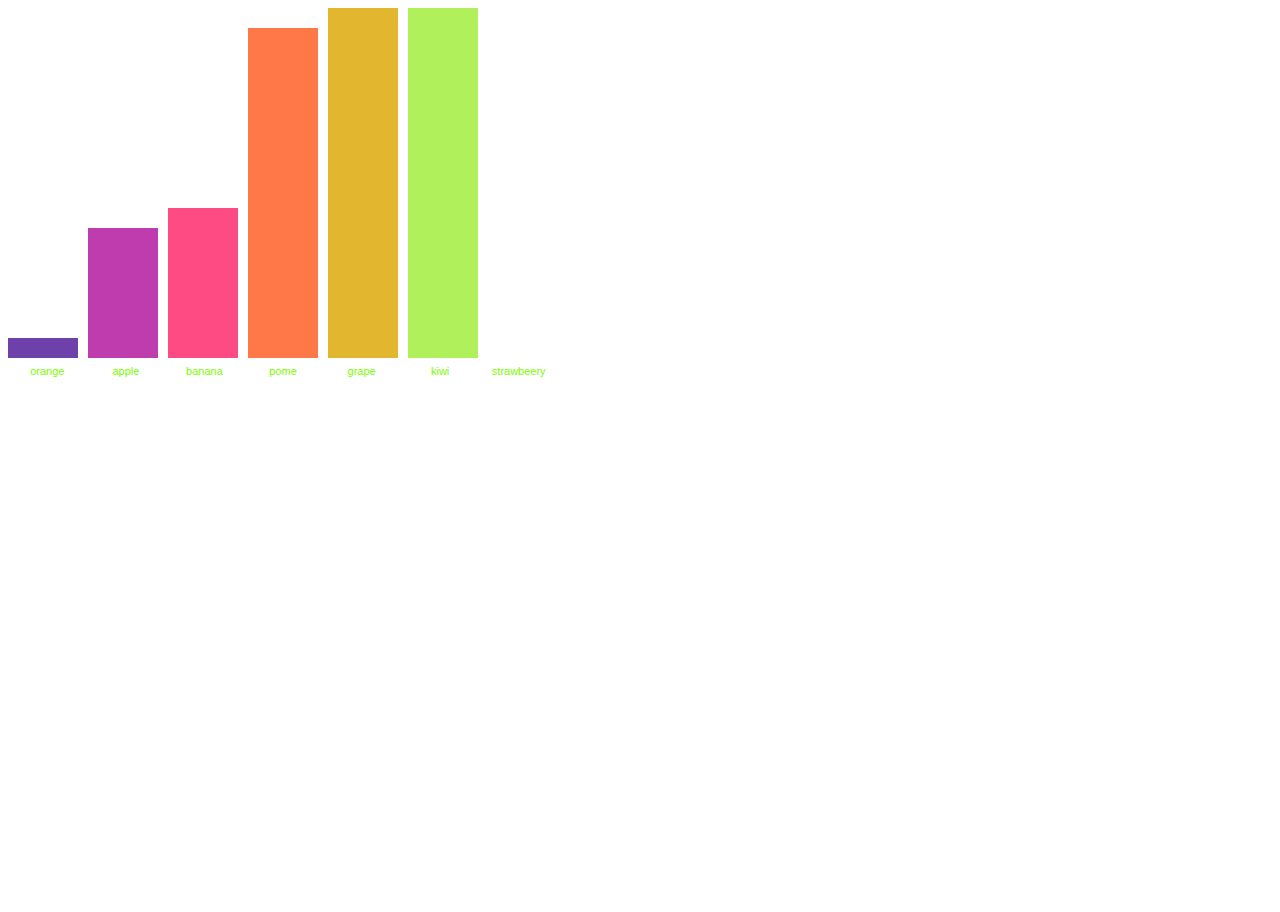
<file: Belajar/belajar.html>
<!DOCTYPE html>
<html lang="en">
    <head>
        <meta charset="utf-8">
        <title> example 2</title>
        <link rel ="stylesheet" type ="text/css" href ="style.css">
        <script type ="text/javascript" src ="d3.v4.js"></script>
    <body>
        <script type ="text/javascript" src="shape.js"></script>
    </body>
    </head>
</html>
</file>
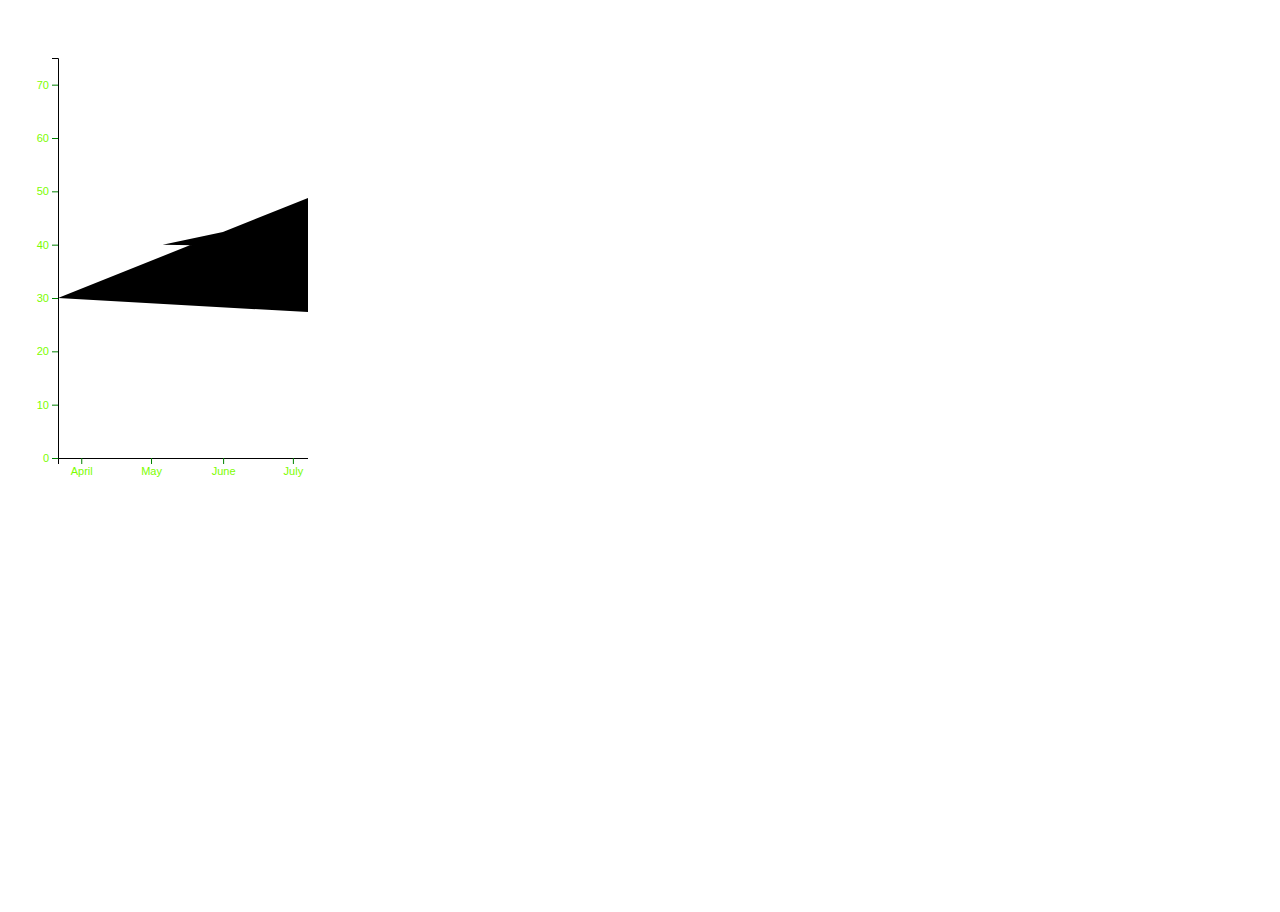
<file: Belajar/bljrimport.html>
<!DOCTYPE html>
<html lang="en">
    <head>
        <meta charset="utf-8">
        <title> example 2</title>
        <link rel ="stylesheet" type ="text/css" href ="style.css">
        <script type ="text/javascript" src ="d3.v4.js"></script>
    <body>
        <script type ="text/javascript" src="price.js"></script>
    </body>
    </head>
</html>
</file>
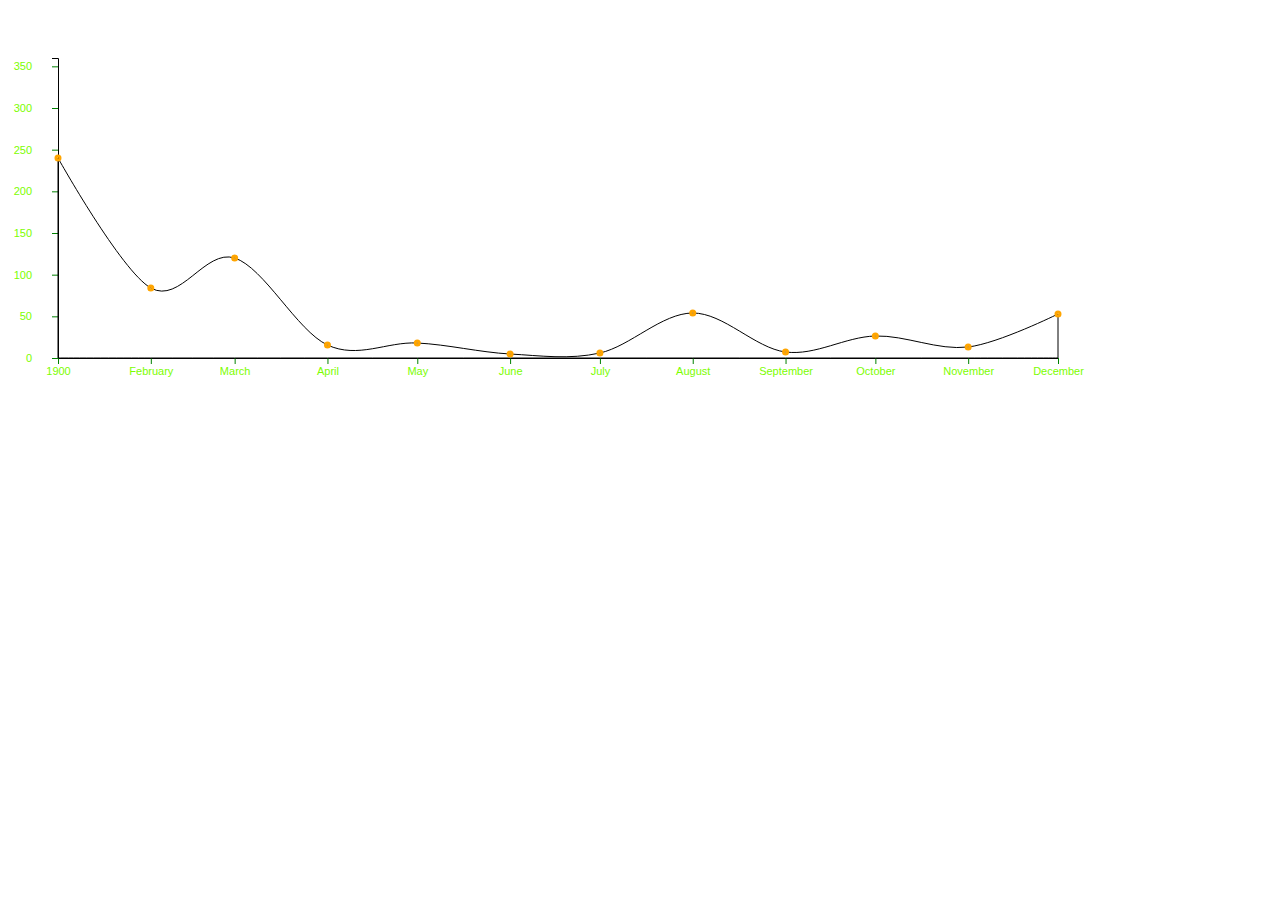
<file: Belajar/d3.html>
<!DOCTYPE html>
<html>
    <head><meta charset="utf-8">
        <title>
            this is an example
        </title>
        <link rel="stylesheet" type="text/css" href="style.css">
        <script type="text/javascript" src="d3.v4.js"></script>
    </head>
    <body>
        <script type="text/javascript" src="shape2.js"></script>
    </body>
    
</html>
</file>
<file: Belajar/style.css>
html, body  {
    margin :11;
    height: 100%;

}

line {
    stroke: brown
 
}
g.grp3 circle,
g.grp3 path,
g.grp4 path{
    stroke: orange;
    fill: none;
    stroke-width:3;  

}

g.tick line {
    stroke: greenyellow;
}
g.tick line {
    font-size: 12px;
    fill: blue;
}
g.hidden line,
g.hidden path {
    display: none;
}


g.grp3 circle,
g.grp3 path,
g.grp4 path,
g.grp0 circle {
        stroke: orange;
        fill: none;
        stroke-width: 3;
        }
g.tick line {
    stroke:green
}

g.tick text {
    font-size : 11px;
    fill: lawngreen;
}
</file>
